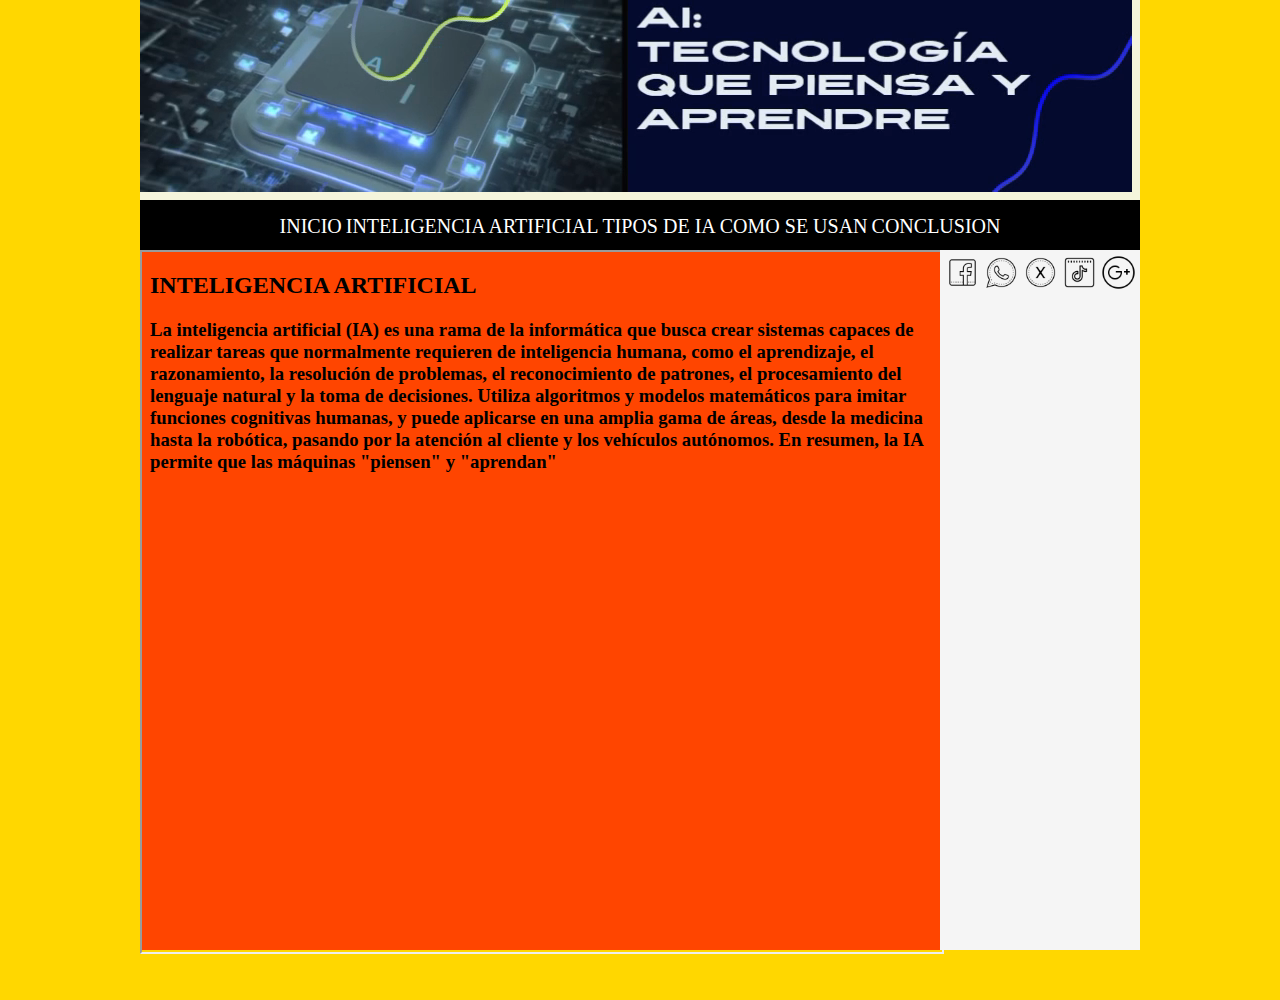
<file: index.html>
<!DOCTYPE html>
<html>
<head>
	<meta charset="utf-8">
	<meta name="viewport" content="width=device-width, initial-scale=1">
	<link rel="stylesheet" type="text/css" href="misestilos.css"><title>INTELIGENCIA ARTIFICIAL</title>
</head>
<header>
	<video src="video.mp4" autoplay muted loop></video>
</header>
<nav>
	<center>
		<li><a href="inicio.html" target="contenido">INICIO</a></li>
		<li><a href="inteligenciaartificial.html" target="contenido">INTELIGENCIA ARTIFICIAL</a></li>
		<li><a href="tiposdeIA.html" target="contenido">TIPOS DE IA</a></li>
		<li><a href="comoseusan.html" target="contenido">COMO SE USAN</a></li>
		<li><a href="conclusion.html" target="contenido">CONCLUSION</a></li>
		</center>
	</ul>
</nav>
<main>
	<article>
		<iframe src="inicio.html" name="contenido" width="800px" height="700px"></iframe>
	</article>
	<aside>
		<div class="redessociales">
			<a href="https://facebook.com" target="_blank"><img src="face (1).png" width="35px">
			</a>

		</div>
		<div class="redessociales">
			<a href="https://whatsapp.com" target="_blank"><img src="whats2 (1).png" width="35px"></a>
			
		</div>
		<div class="redessociales">
			<a href="https://x.com" target="_blank"><img src="x (1).png"width="35px"></a>
			
		</div>
		<div class="redessociales">
			<a href="https://tiktok.com" target="_blank"><img src="tiktok (3).png"width="35px"></a>
			
		</div>
		<div class="redessociales">
			<a href="https://google.com" target="_blank"><img src="google (3).png"width="35px"></a>
			
		</div>
	</aside>
</main>
<footer></footer>
<body>

</body>
</html>
</file>
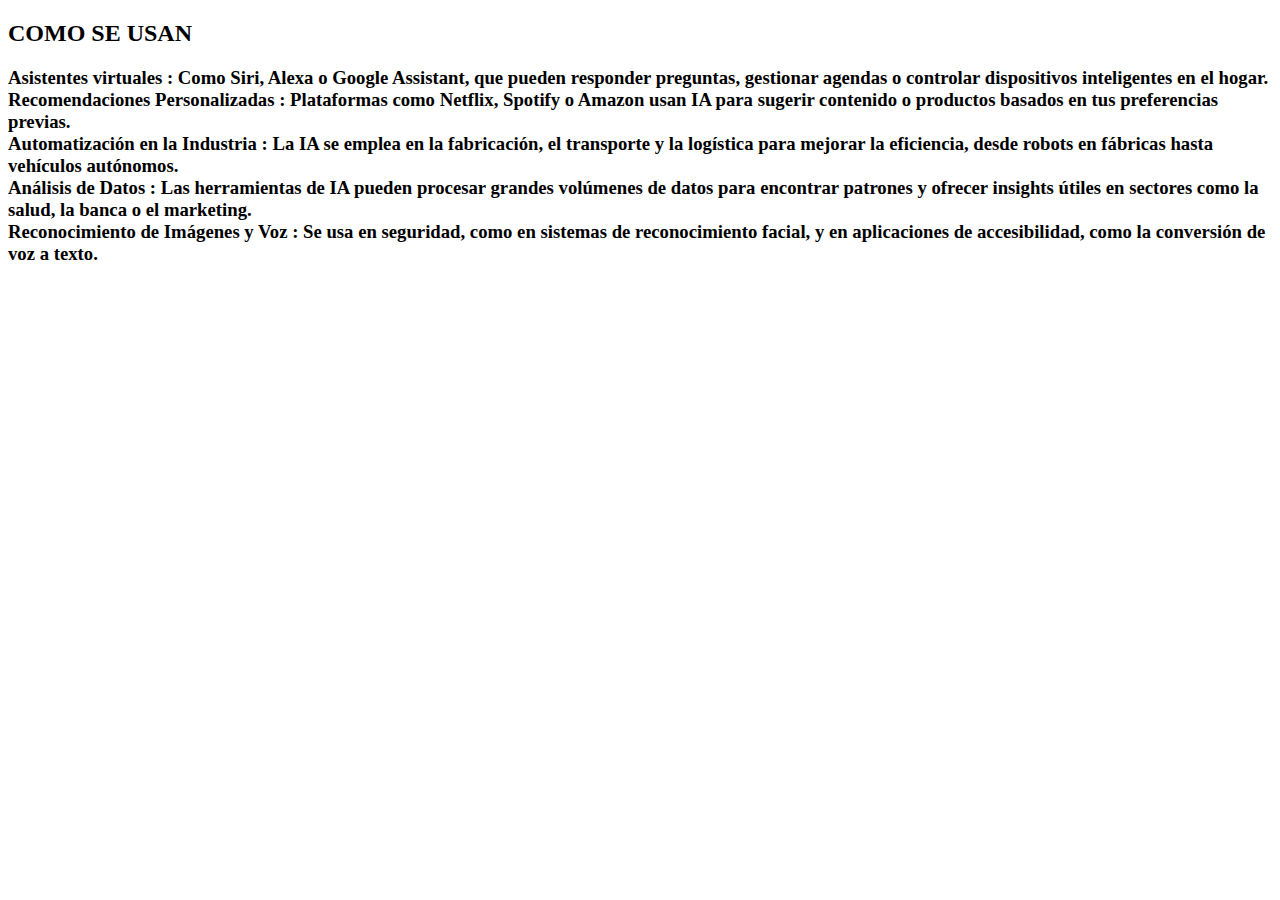
<file: comoseusan.html>
<!DOCTYPE html>
<html>
<head>
	<meta charset="utf-8">
	<meta name="viewport" content="width=device-width, initial-scale=1">
	<title></title>
</head>
<body>
<div>
	<h2>COMO SE USAN</h2>
	<h3>
		Asistentes virtuales : Como Siri, Alexa o Google Assistant, que pueden responder preguntas, gestionar agendas o controlar dispositivos inteligentes en el hogar.

Recomendaciones Personalizadas : Plataformas como Netflix, Spotify o Amazon usan IA para sugerir contenido o productos basados ​​en tus preferencias previas.
<br>
Automatización en la Industria : La IA se emplea en la fabricación, el transporte y la logística para mejorar la eficiencia, desde robots en fábricas hasta vehículos autónomos.
<br>
Análisis de Datos : Las herramientas de IA pueden procesar grandes volúmenes de datos para encontrar patrones y ofrecer insights útiles en sectores como la salud, la banca o el marketing.
<br>
Reconocimiento de Imágenes y Voz : Se usa en seguridad, como en sistemas de reconocimiento facial, y en aplicaciones de accesibilidad, como la conversión de voz a texto.
	</h3>
</div>
</body>
</html>
</file>
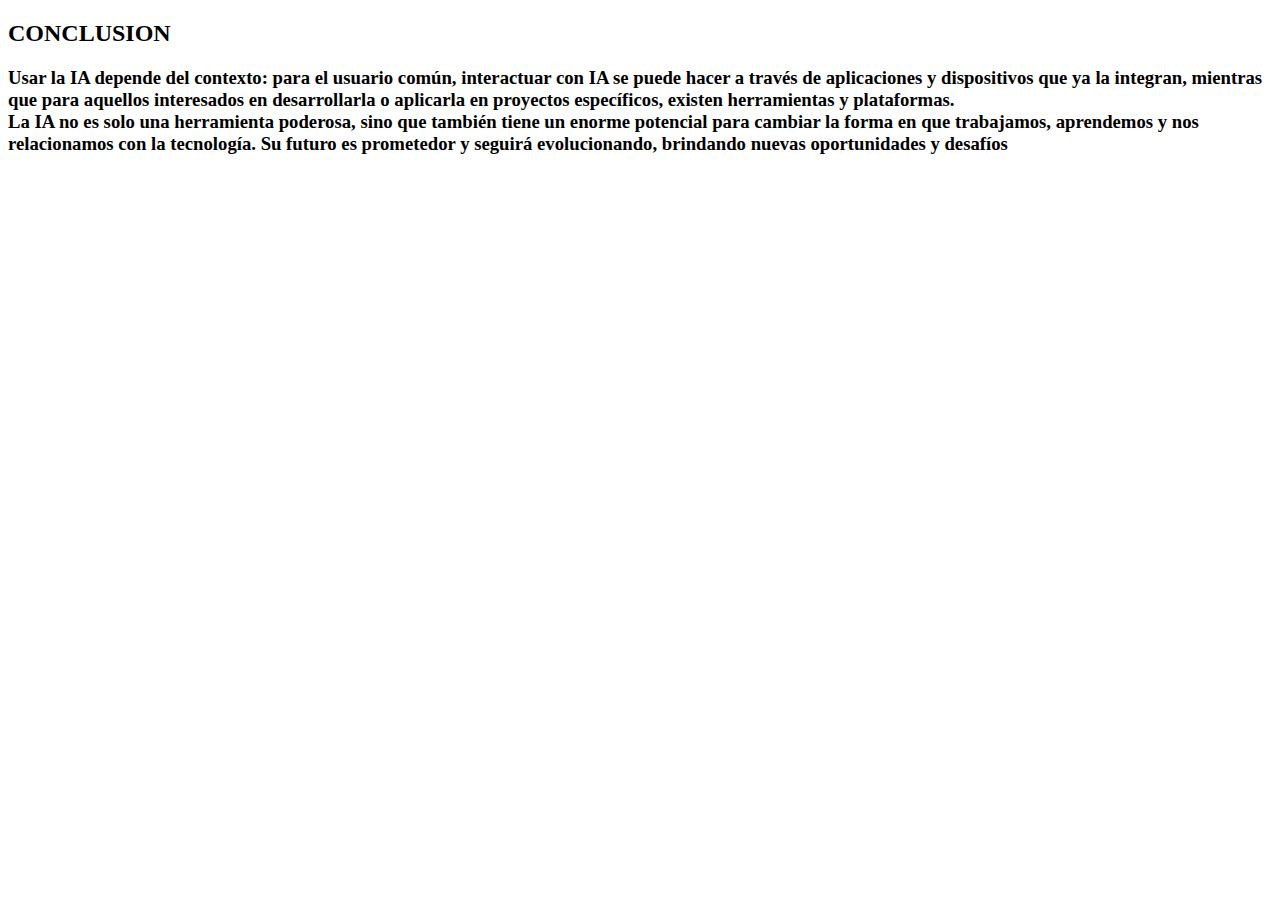
<file: conclusion.html>
<!DOCTYPE html>
<html>
<head>
	<meta charset="utf-8">
	<meta name="viewport" content="width=device-width, initial-scale=1">
	<title></title>
</head>
<body>
<div>
	<h2>CONCLUSION</h2>
	<h3>
		Usar la IA depende del contexto: para el usuario común, interactuar con IA se puede hacer a través de aplicaciones y dispositivos que ya la integran, mientras que para aquellos interesados en desarrollarla o aplicarla en proyectos específicos, existen herramientas y plataformas.
<br>
La IA no es solo una herramienta poderosa, sino que también tiene un enorme potencial para cambiar la forma en que trabajamos, aprendemos y nos relacionamos con la tecnología. Su futuro es prometedor y seguirá evolucionando, brindando nuevas oportunidades y desafíos
	</h3>
</div>
</body>
</html>
</file>
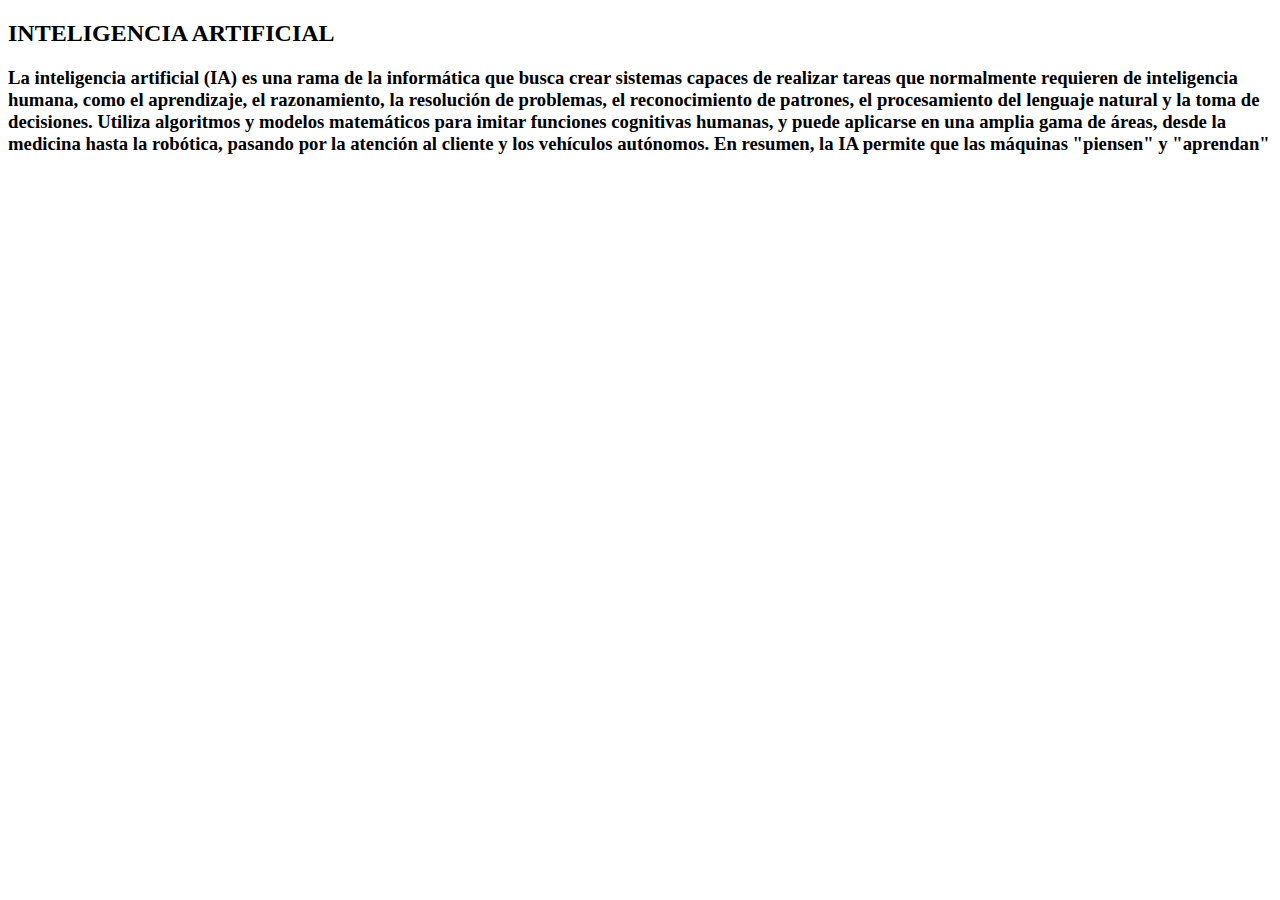
<file: inicio.html>
<!DOCTYPE html>
<html>
<head>
	<meta charset="utf-8">
	<meta name="viewport" content="width=device-width, initial-scale=1">
	<title></title>
</head>
<body>
<div>
	<h2>INTELIGENCIA ARTIFICIAL</h2>
	<h3>
		La inteligencia artificial (IA) es una rama de la informática que busca crear sistemas capaces de realizar tareas que normalmente requieren de inteligencia humana, como el aprendizaje, el razonamiento, la resolución de problemas, el reconocimiento de patrones, el procesamiento del lenguaje natural y la toma de decisiones. Utiliza algoritmos y modelos matemáticos para imitar funciones cognitivas humanas, y puede aplicarse en una amplia gama de áreas, desde la medicina hasta la robótica, pasando por la atención al cliente y los vehículos autónomos. En resumen, la IA permite que las máquinas "piensen" y "aprendan"
	</h3>
</div>
</body>
</html>
</file>
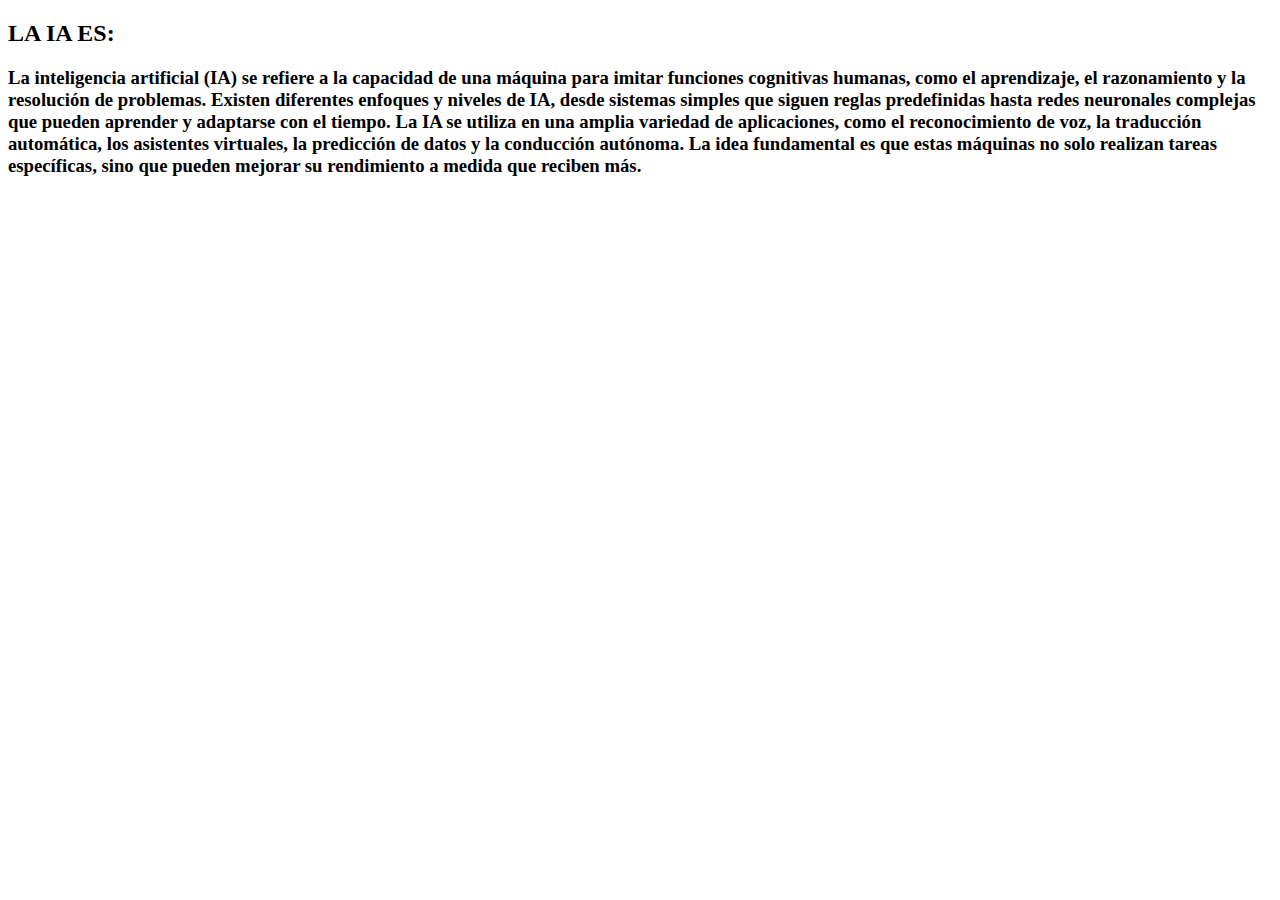
<file: inteligenciaartificial.html>
<!DOCTYPE html>
<html>
<head>
	<meta charset="utf-8">
	<meta name="viewport" content="width=device-width, initial-scale=1">
	<title></title>
</head>
<body>
	<div>
		<h2>LA IA ES:</h2>
		<h3>
La inteligencia artificial (IA) se refiere a la capacidad de una máquina para imitar funciones cognitivas humanas, como el aprendizaje, el razonamiento y la resolución de problemas. Existen diferentes enfoques y niveles de IA, desde sistemas simples que siguen reglas predefinidas hasta redes neuronales complejas que pueden aprender y adaptarse con el tiempo. La IA se utiliza en una amplia variedad de aplicaciones, como el reconocimiento de voz, la traducción automática, los asistentes virtuales, la predicción de datos y la conducción autónoma. La idea fundamental es que estas máquinas no solo realizan tareas específicas, sino que pueden mejorar su rendimiento a medida que reciben más.
</h3>
</div>
</body>
</html>
</file>
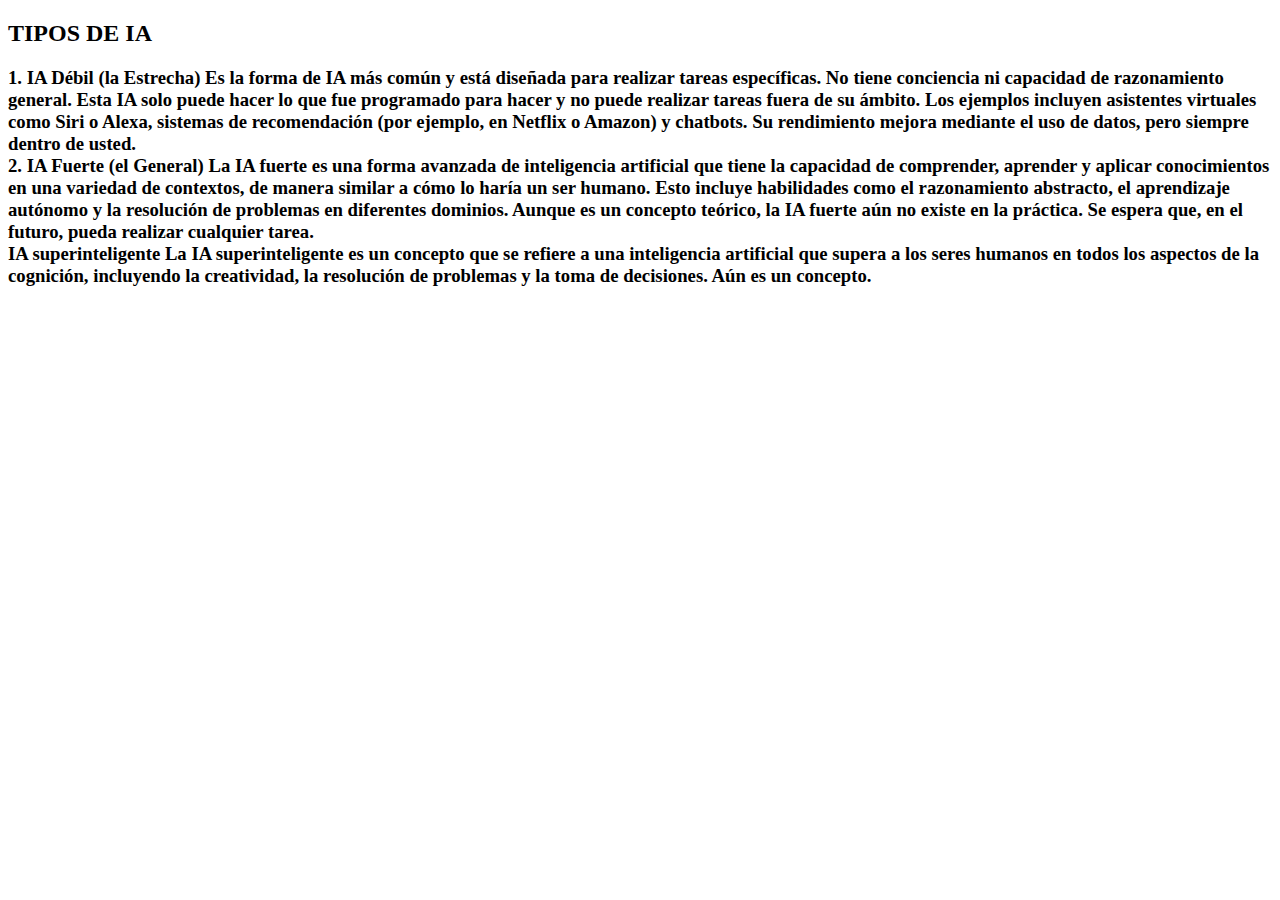
<file: tiposdeIA.html>
<!DOCTYPE html>
<html>
<head>
	<meta charset="utf-8">
	<meta name="viewport" content="width=device-width, initial-scale=1">
	<title></title>
</head>
<body>
<div>
	<h2>TIPOS DE IA</h2>
	<h3>
		1. IA Débil (la Estrecha)
Es la forma de IA más común y está diseñada para realizar tareas específicas. No tiene conciencia ni capacidad de razonamiento general. Esta IA solo puede hacer lo que fue programado para hacer y no puede realizar tareas fuera de su ámbito. Los ejemplos incluyen asistentes virtuales como Siri o Alexa, sistemas de recomendación (por ejemplo, en Netflix o Amazon) y chatbots. Su rendimiento mejora mediante el uso de datos, pero siempre dentro de usted.
<br>
2. IA Fuerte (el General)
La IA fuerte es una forma avanzada de inteligencia artificial que tiene la capacidad de comprender, aprender y aplicar conocimientos en una variedad de contextos, de manera similar a cómo lo haría un ser humano. Esto incluye habilidades como el razonamiento abstracto, el aprendizaje autónomo y la resolución de problemas en diferentes dominios. Aunque es un concepto teórico, la IA fuerte aún no existe en la práctica. Se espera que, en el futuro, pueda realizar cualquier tarea.
<br>
IA superinteligente
La IA superinteligente es un concepto que se refiere a una inteligencia artificial que supera a los seres humanos en todos los aspectos de la cognición, incluyendo la creatividad, la resolución de problemas y la toma de decisiones. Aún es un concepto.
	</h3>

</div>
</body>
</html>
</file>
<file: misestilos.css>
*{padding:0px ;
	margin: 0px;

}

html{background-color: gold;}

body{width: 1000px;
height: 1000px;
background-color: orange;
margin: auto;
}

header{
width: 1000px;
height: 200px;
background-color: beige;

}

nav{
width: 1000px;
height: 50px;
background-color: black;
}

main{ width: 1000px;
height: 700px; }

article{ height: 700px;

width: 800px;
background-color: orangered; 
float: left;}

aside{ height: 700px; 
width: 200px;
background-color: whitesmoke;
float: left;}

footer{height: 50px;
width: 1000px;
background-color: gold;}


nav a{text-decoration: none;
color: inherit;
font-size: 20px;
font-family: tahoma;


}

nav li{
	display: inline-block;
	padding: 15px 0px;
	box-shadow: 0 0 10 px #fff;
	color: #FFF;

}

nav li:hover{
	background-color: #FAACCF;
	color: #DDD;
	box-shadow: 0 0 10 px #000;
	transition: 1s;
}
nav ul{
	text-align: center;
}

/*Redes Sociales*/
.redessociales{
	display: inline-block;
	width: 30px;
	height: 30px;
	margin-top: 5px;
	margin-left: 5px;
	border-radius: 50%;
	transition: all 0.5s;
}

.redessociales:hover:nth-child(1){
	color: ;
	box-shadow: 0 0 20px #000;
}

.redessociales:hover:nth-child(2){
  color: ;
	box-shadow: 0 0 20px #000;
}

.redessociales:hover:nth-chill(3){
 color: ;
	box-shadow: 0 0 20px #000;
}

.redessociales:hover:nth-child(4){
 color: ;
	box-shadow: 0 0 20px #000;
}

.redessociales:hover:nth-child(5){
	color: ;
	box-shadow: 0 0 20px #000;
}
</file>
